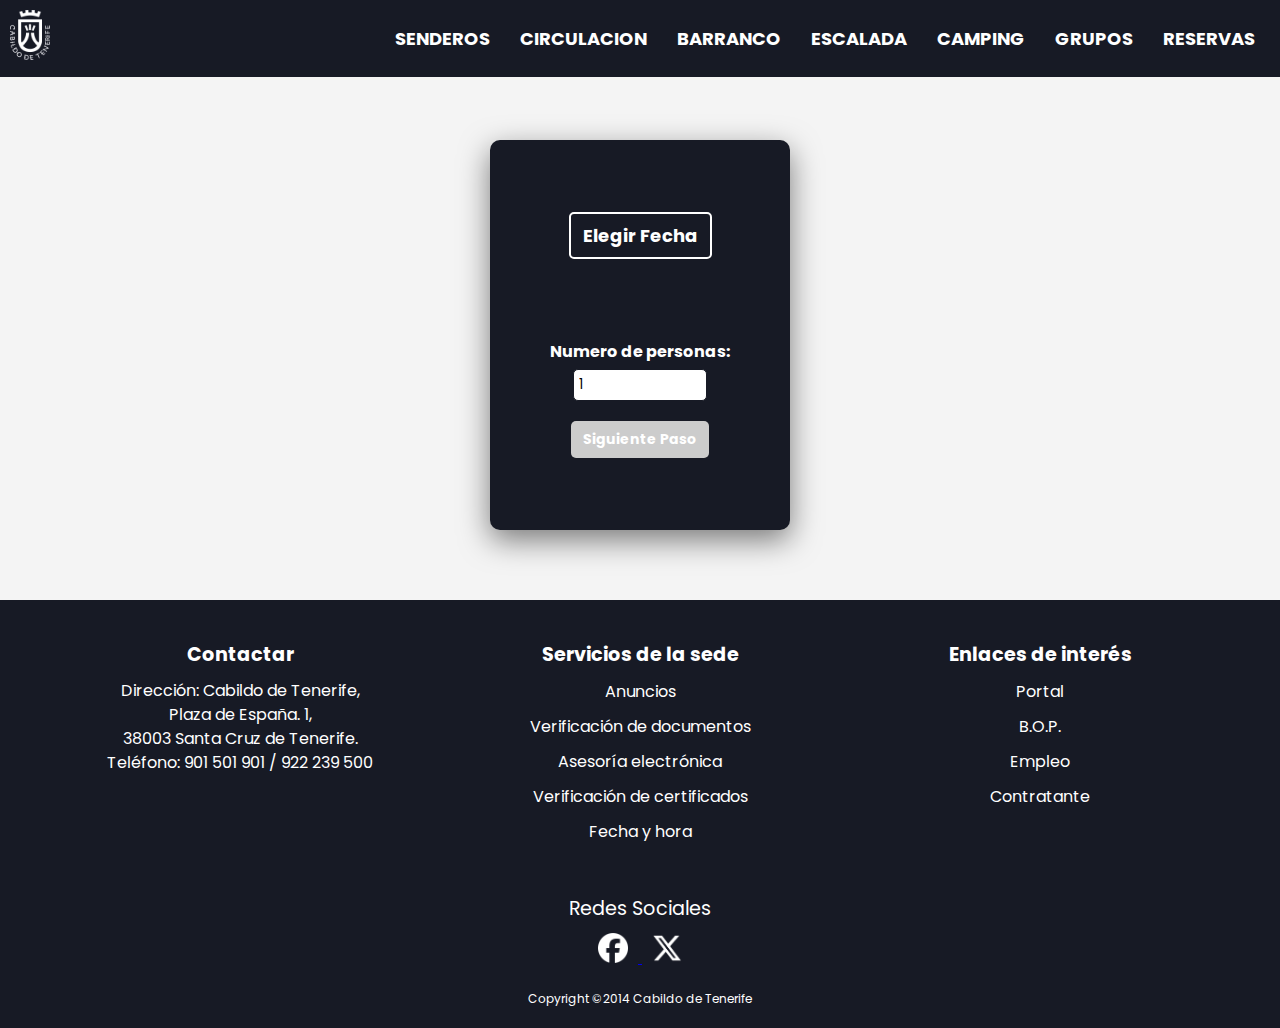
<file: index.html>
<!DOCTYPE html>
<html lang="en">
<head>
    <meta charset="UTF-8">
    <meta name="viewport" content="width=device-width, initial-scale=1.0">
    <title>Date</title>
    <link rel="stylesheet" href="styles.css">
    <link href="https://fonts.googleapis.com/css2?family=Poppins:wght@400;600;700&display=swap" rel="stylesheet">
</head>
<body>

    <nav class="navbar">
        <div class="logo">
            <a class="logolink" href="http://www.tenerife.es/" target="_blank">
                <img src="img/logo.png" alt="Logo" />
            </a>
        </div>
        <ul class="nav-links" id="nav-links">
            <li><a href="https://centralreservas.tenerife.es/?a=1" target="_blank">SENDEROS</a></li>
            <li><a href="https://centralreservas.tenerife.es/?a=2" target="_blank">CIRCULACION</a></li>
            <li><a href="https://centralreservas.tenerife.es/?a=3" target="_blank">BARRANCO</a></li>
            <li><a href="https://centralreservas.tenerife.es/?a=4" target="_blank">ESCALADA</a></li>
            <li><a href="https://centralreservas.tenerife.es/?a=5" target="_blank">CAMPING</a></li>
            <li><a href="https://centralreservas.tenerife.es/?a=8" target="_blank">GRUPOS</a></li>
            <li><a href="https://centralreservas.tenerife.es/reservas" target="_blank">RESERVAS</a></li>
        </ul>
        <div class="hamburger" id="hamburger">
            &#9776; <!-- Hamburger icon -->
        </div>
    </nav>

    <div class="box">
        <div class="container">
            <button id="open-selector">Elegir Fecha</button>
            <div id="date-selector" class="date-selector hidden"></div>
            <div id="number-input-container">
                <label for="number-of-people" class="label1">Numero de personas:</label>
                <input type="number" id="number-of-people" min=1 max=15 value="1">
                <button class="forwardbtn" id="forwardbtn" disabled>Siguiente Paso</button>
            </div>
        </div>
    </div>

    <footer>
        <div class="footer-container">
            <div class="caption">
                <h4>Contactar</h4>
                <p>
                    Dirección: Cabildo de Tenerife,<br>
                    Plaza de España. 1,<br>
                    38003 Santa Cruz de Tenerife.<br>
                    Teléfono: 901 501 901 / 922 239 500
                </p>
            </div>
            <div class="caption">
                <h4>Servicios de la sede</h4>
                <ul class="links">
                    <li><a href="#">Anuncios</a></li>
                    <li><a href="#">Verificación de documentos</a></li>
                    <li><a href="#">Asesoría electrónica</a></li>
                    <li><a href="#">Verificación de certificados</a></li>
                    <li><a href="#">Fecha y hora</a></li>
                </ul>
            </div>
            <div class="caption">
                <h4>Enlaces de interés</h4>
                <ul class="links">
                    <li><a href="https://www.tenerife.es/portalcabtfe/es/" target="_blank">Portal</a></li>
                    <li><a href="https://www.bopsantacruzdetenerife.org/" target="_blank">B.O.P.</a></li>
                    <li><a href="https://www.tenerife.es/portalcabtfe/index.php?option=com_ocmenutree&view=menuchildren&Itemid=300&lang=es" target="_blank">Empleo</a></li>
                    <li><a href="https://www.tenerife.es/portalcabtfe/index.php?option=com_ocperfilcontratante&view=licitaciones&Itemid=965&lang=es" target="_blank">Contratante</a></li>
                </ul>
            </div>
        </div>
        <div class="socials">
            <div class="socials-text">Redes Sociales</div>
            <a href="https://www.facebook.com/CabildoTenerife" target="_blank">
                <img src="img/facebook-app-round-white-icon.webp" alt="Facebook">
            </a>
            <a href="https://x.com/cabildotenerife" target="_blank">
                <img src="img/X_logo_2023_(white).png" alt="Twitter">
            </a>
        </div>
        <div class="copyright">
            Copyright ©2014 Cabildo de Tenerife
        </div>
    </footer>

    <script src="script.js"></script>
</body>
</html>
</file>
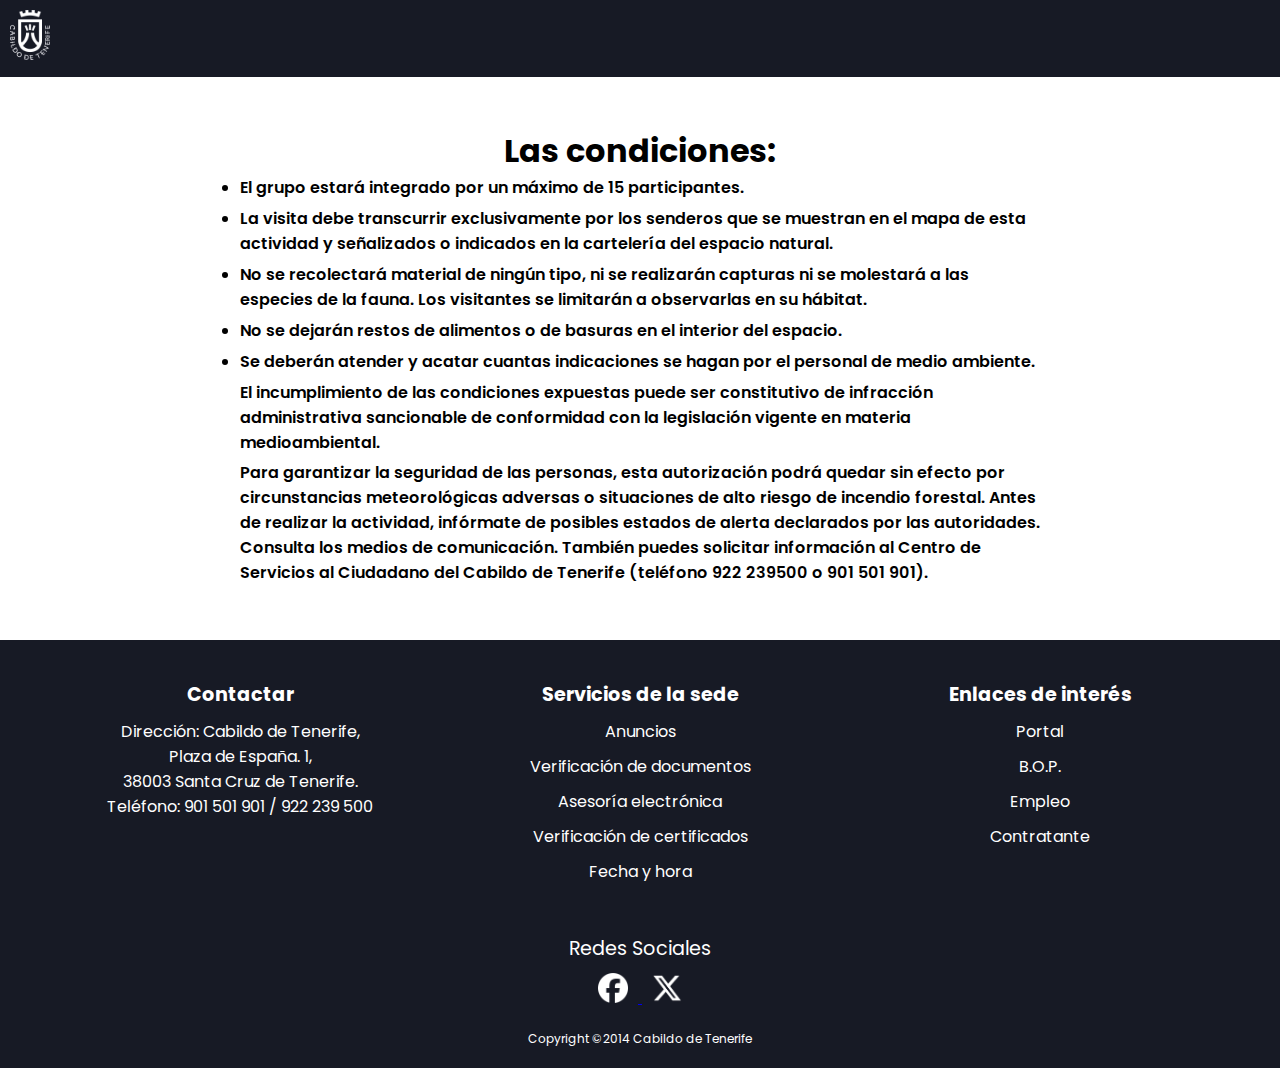
<file: condiciones.html>
<!DOCTYPE html>
<html lang="en">
<head>
    <meta charset="UTF-8">
    <meta name="viewport" content="width=device-width, initial-scale=1.0">
    <link href="https://fonts.googleapis.com/css2?family=Poppins:wght@400;600;700&display=swap" rel="stylesheet">
    <link rel="stylesheet" href="styles3.css">
    <title>Test</title>
    <meta http-equiv="X-UA-Compatible" content="ie=edge" />
</head>
<body>
    <nav class="navbar">
        <div class="logo">
            <a class="logolink" href="http://www.tenerife.es/" target="_blank">
                <img src="img/logo.png" alt="Logo" />
            </a>
        </div>
    </nav>
    <div id="box1">
        <h1 id="labelDecondiciones">Las condiciones:</h1>    
        <ul id="listDecondiciones">
            <li>El grupo estará integrado por un máximo de 15 participantes.</li>
            <li>La visita debe transcurrir exclusivamente por los senderos que se muestran en el mapa de esta actividad y señalizados o indicados en la cartelería del espacio natural.</li>
            <li>No se recolectará material de ningún tipo, ni se realizarán capturas ni se molestará a las especies de la fauna. Los visitantes se limitarán a observarlas en su hábitat.</li>
            <li>No se dejarán restos de alimentos o de basuras en el interior del espacio.</li>
            <li>Se deberán atender y acatar cuantas indicaciones se hagan por el personal de medio ambiente.</li>
        </ul>
        <p id="p1">El incumplimiento de las condiciones expuestas puede ser constitutivo de infracción administrativa sancionable de conformidad con la legislación vigente en materia medioambiental.</p>
        <p id="p2">Para garantizar la seguridad de las personas, esta autorización podrá quedar sin efecto por circunstancias meteorológicas adversas o situaciones de alto riesgo de incendio forestal. Antes de realizar la actividad, infórmate de posibles estados de alerta declarados por las autoridades. Consulta los medios de comunicación. También puedes solicitar información al Centro de Servicios al Ciudadano del Cabildo de Tenerife (teléfono 922 239500 o 901 501 901).</p>
    </div>
    

    <footer>
        <div class="footer-container">
            <div class="caption">
                <h4>Contactar</h4>
                <p>
                    Dirección: Cabildo de Tenerife,<br>
                    Plaza de España. 1,<br>
                    38003 Santa Cruz de Tenerife.<br>
                    Teléfono: 901 501 901 / 922 239 500
                </p>
            </div>
            <div class="caption">
                <h4>Servicios de la sede</h4>
                <ul class="links">
                    <li><a href="#">Anuncios</a></li>
                    <li><a href="#">Verificación de documentos</a></li>
                    <li><a href="#">Asesoría electrónica</a></li>
                    <li><a href="#">Verificación de certificados</a></li>
                    <li><a href="#">Fecha y hora</a></li>
                </ul>
            </div>
            <div class="caption">
                <h4>Enlaces de interés</h4>
                <ul class="links">
                    <li><a href="#">Portal</a></li>
                    <li><a href="#">B.O.P.</a></li>
                    <li><a href="#">Empleo</a></li>
                    <li><a href="#">Contratante</a></li>
                </ul>
            </div>
        </div>
        <div class="socials">
            <div class="socials-text">Redes Sociales</div>
            <a href="https://www.facebook.com" target="_blank">
                <img src="img/facebook-app-round-white-icon.webp" alt="Facebook">
            </a>
            <a href="https://www.x.com" target="_blank">
                <img src="img/X_logo_2023_(white).png" alt="Twitter">
            </a>
        </div>

        <div class="copyright">
            Copyright ©2014 Cabildo de Tenerife
        </div>
    </footer>

    <script src="script.js"></script>
</body>
</html>
</file>
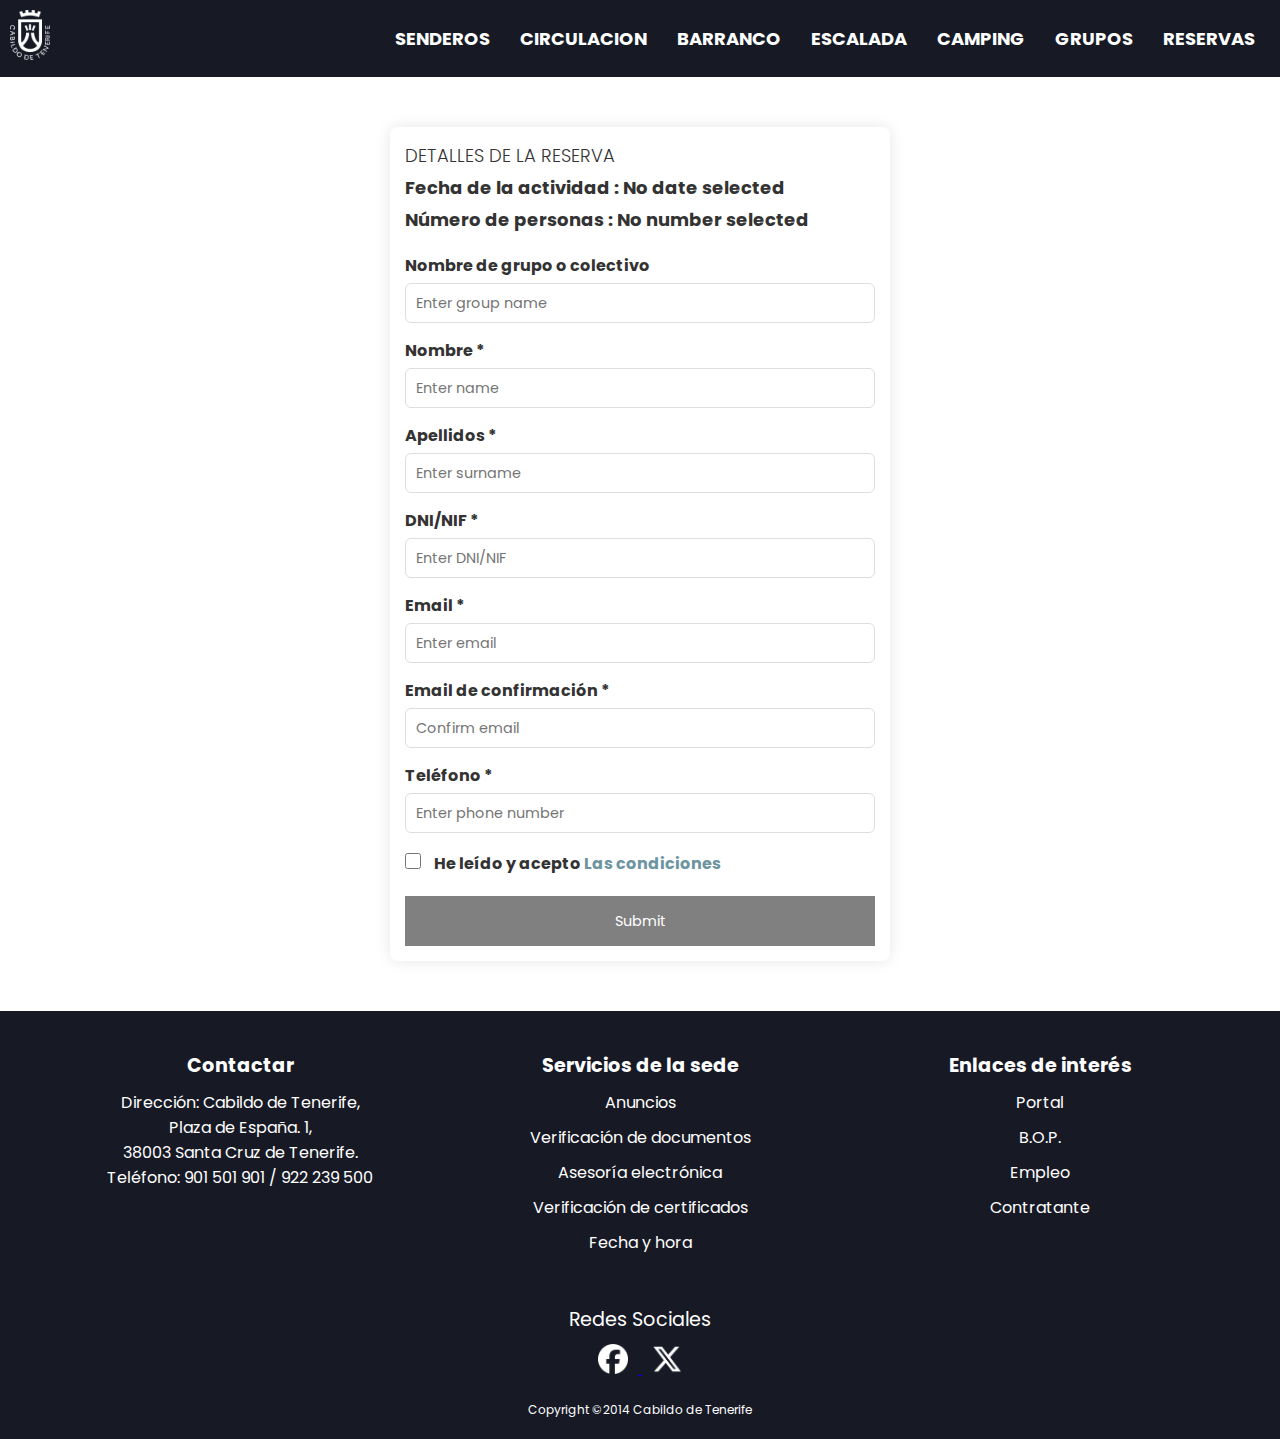
<file: registration.html>
<!DOCTYPE html>
<html lang="en">
<head>
    <meta charset="UTF-8">
    <meta name="viewport" content="width=device-width, initial-scale=1.0">
    <link href="https://fonts.googleapis.com/css2?family=Poppins:wght@400;600;700&display=swap" rel="stylesheet">
    <link rel="stylesheet" href="styles2.css">
    <title>Test</title>
    <meta http-equiv="X-UA-Compatible" content="ie=edge" />
</head>
<body>
    <nav class="navbar">
        <div class="logo">
            <a class="logolink" href="http://www.tenerife.es/" target="_blank">
                <img src="img/logo.png" alt="Logo" />
            </a>
        </div>
        <ul class="nav-links" id="nav-links">
            <li><a href="https://centralreservas.tenerife.es/?a=1" target="_blank">SENDEROS</a></li>
            <li><a href="https://centralreservas.tenerife.es/?a=2" target="_blank">CIRCULACION</a></li>
            <li><a href="https://centralreservas.tenerife.es/?a=3" target="_blank">BARRANCO</a></li>
            <li><a href="https://centralreservas.tenerife.es/?a=4" target="_blank">ESCALADA</a></li>
            <li><a href="https://centralreservas.tenerife.es/?a=5" target="_blank">CAMPING</a></li>
            <li><a href="https://centralreservas.tenerife.es/?a=8" target="_blank">GRUPOS</a></li>
            <li><a href="https://centralreservas.tenerife.es/reservas" target="_blank">RESERVAS</a></li>
        </ul>
        <div class="hamburger" id="hamburger">
            &#9776; <!-- Hamburger icon -->
        </div>
    </nav>

    <section class="container">
        <div class="details">
            <label class="label1">DETALLES DE LA RESERVA</label>
            <label>Fecha de la actividad :</label>
            <label>Número de personas :</label>
        </div>
        
        
        <form action="#" class="form">
            <div class="input-box">
                <label>Nombre de grupo o colectivo</label>
                <input type="text" placeholder="Enter group name" />
            </div>

            <div class="input-box">
                <label>Nombre *</label>
                <input type="text" placeholder="Enter name" />
            </div>

            <div class="input-box">
                <label>Apellidos *</label>
                <input type="text" placeholder="Enter surname" />
            </div>

            <div class="input-box">
                <label>DNI/NIF *</label>
                <input type="text" placeholder="Enter DNI/NIF" />
            </div>

            <div class="input-box">
                <label>Email *</label>
                <input type="text" placeholder="Enter email" />
            </div>

            <div class="input-box">
                <label>Email de confirmación *</label>
                <input type="text" placeholder="Confirm email" />
            </div>

            <div class="input-box">
                <label>Teléfono *</label>
                <input type="tel" placeholder="Enter phone number" />
            </div>

            <div class="input-box">
                <input type="checkbox" id="accept-conditions" />
                <label for="accept-conditions">He leído y acepto <a target="_blank" class="linkc" href="condiciones.html">Las condiciones</a></label>
            </div>

            <button>Submit</button>
        </form>
    </section>

    <footer>
        <div class="footer-container">
            <div class="caption">
                <h4>Contactar</h4>
                <p>
                    Dirección: Cabildo de Tenerife,<br>
                    Plaza de España. 1,<br>
                    38003 Santa Cruz de Tenerife.<br>
                    Teléfono: 901 501 901 / 922 239 500
                </p>
            </div>
            <div class="caption">
                <h4>Servicios de la sede</h4>
                <ul class="links">
                    <li><a href="#">Anuncios</a></li>
                    <li><a href="#">Verificación de documentos</a></li>
                    <li><a href="#">Asesoría electrónica</a></li>
                    <li><a href="#">Verificación de certificados</a></li>
                    <li><a href="#">Fecha y hora</a></li>
                </ul>
            </div>
            <div class="caption">
                <h4>Enlaces de interés</h4>
                <ul class="links">
                    <li><a href="https://www.tenerife.es/portalcabtfe/es/" target="_blank">Portal</a></li>
                    <li><a href="https://www.bopsantacruzdetenerife.org/" target="_blank">B.O.P.</a></li>
                    <li><a href="https://www.tenerife.es/portalcabtfe/index.php?option=com_ocmenutree&view=menuchildren&Itemid=300&lang=es" target="_blank">Empleo</a></li>
                    <li><a href="https://www.tenerife.es/portalcabtfe/index.php?option=com_ocperfilcontratante&view=licitaciones&Itemid=965&lang=es" target="_blank">Contratante</a></li>
                </ul>
            </div>
        </div>
        <div class="socials">
            <div class="socials-text">Redes Sociales</div>
            <a href="https://www.facebook.com/CabildoTenerife" target="_blank">
                <img src="img/facebook-app-round-white-icon.webp" alt="Facebook">
            </a>
            <a href="https://x.com/cabildotenerife" target="_blank">
                <img src="img/X_logo_2023_(white).png" alt="Twitter">
            </a>
        </div>

        <div class="copyright">
            Copyright ©2014 Cabildo de Tenerife
        </div>
    </footer>

    <script src="main2.js"></script>
</body>
</html>
</file>
<file: styles.css>
/* Global Styles */
* {
    margin: 0;
    padding: 0;
    box-sizing: border-box;
    font-family: "Poppins", sans-serif;
}

body {
    min-height: 100vh;
    display: flex;
    flex-direction: column;
    justify-content: flex-start; /* Start from the top */
    align-items: center; /* Center items horizontally */
    color: white; /* Default text color */
    background-color: #f0f0f0; /* Background for body */
    margin: 0; /* Remove default margin */
}

/* Navbar Styles */
.navbar {
    display: flex;
    justify-content: space-between;
    align-items: center;
    padding: 10px;
    background-color: #171A25;
    position: absolute; /* Fix navbar to the top */
    top: 0;
    left: 0;
    right: 0;
    z-index: 10; /* Higher z-index to overlay other elements */
}

.logo img {
    height: 50px; /* Logo height */
    width: auto; /* Maintain aspect ratio */
}

.nav-links {
    display: flex;
    list-style-type: none;
    margin: 0;
}

.nav-links li {
    margin: 0 15px; /* Space between items */
}

.nav-links a {
    color: white;
    text-decoration: none;
    font-weight: 700; /* Bold text */
    font-size: 18px;
    transition: opacity 0.3s;
    text-transform: uppercase;
}

.nav-links a:hover {
    opacity: 0.7; /* Adjust opacity on hover */
}

.hamburger {
    display: none; /* Hide hamburger by default */
    font-size: 24px;
    color: white;
    cursor: pointer;
}

/* Responsive Styles for Navbar */
@media (max-width: 911px) {
    .nav-links {
        flex-direction: column;
        position: absolute;
        top: 60px; /* Space for navbar height */
        right: 0;
        background-color: #171A25;
        width: 100%;
        max-height: 0; /* Initially hidden */
        overflow: hidden;
        transition: max-height 0.5s ease-in-out;
        z-index: 5; /* Ensure it overlays registration */
    }

    .nav-links.active {
        max-height: 300px; /* Adjust as needed */
    }

    .hamburger {
        display: block; /* Show hamburger on smaller screens */
    }

    .logo img {
        height: 40px; /* Smaller logo for mobile */
    }
}

/* Box Styles */
.box {
    background-color: #171A25; /* Background color for the box */
    border-radius: 10px; /* Rounded corners */
    box-shadow: 0 10px 30px rgba(0, 0, 0, 0.5);
    padding: 20px; /* Padding inside the box */
    max-width: 300px; /* Limit max width of the box */
    width: 100%;
    height: 65vh; /* 65% of the viewport height */
    max-height: 390px;
    margin-top: 80px; /* Space below the navbar */
    display: flex; /* Use flexbox */
    flex-direction: column; /* Column layout */
    align-items: center; /* Center contents */
    justify-content: center; /* Center contents vertically */
    margin-top: 140px; /* New value */

}

.container {
    text-align: center;
    position: relative;
    display: flex;
    flex-direction: column;
    align-items: center;
}

button {
    padding: 8px 12px; /* Smaller padding */
    font-size: 14px; /* Smaller font size */
    color: white;
    background-color: #171A25;
    font-weight: 700;
    border: none;
    border-radius: 5px;
    cursor: pointer;
    transition: background-color 0.3s;
    margin-bottom: 0; /* Remove margin to eliminate spacing */
}

button:hover {
    opacity: 0.8;
}

.date-selector {
    display: flex;
    flex-direction: column;
    position: absolute;
    top: 48px; /* Adjust to match the height of the button */
    left: 50%;
    transform: translateX(-50%);
    border-radius: 5px;
    background-color: #171A25;
    font-weight: 700;
    color: white;
    box-shadow: 0 4px 20px rgba(0, 0, 0, 0.2);
    z-index: 10;
    padding: 5px; /* Smaller padding */
    width: 70%; /* More narrow width */
    max-width: 200px; /* Reduced max width */
    max-height: 200px; /* Set max height for scrolling */
    overflow-y: auto; /* Enable vertical scrolling */
}

.date-selector.hidden {
    display: none;
}

.date {
    padding: 8px; /* Smaller padding */
    margin: 0; /* Removed margin */
    border-radius: 5px;
    cursor: pointer;
    transition: background-color 0.3s, transform 0.2s;
}

.date:hover {
    opacity: 0.7;
    transform: scale(1.05);
}

.selected {
    background-color: #007bff;
    color: white;
}

#number-input-container {
    margin-top: 80px; /* Space between dropdown and input */
    text-align: center; /* Center align the label and input */
    display: block; /* Always displayed */
}

label {
    font-weight: 700; /* Make label bold */
    color: #171A25;
    margin-bottom: 5px; /* Space between label and input */
    display: block; /* Ensure the label is on its own line */
}

input[type="number"] {
    width: 60%; /* Responsive width */
    max-width: 150px; /* Limit max width */
    padding: 5px; /* Padding for input */
    border: 1px solid #171A25; /* Border style */
    border-radius: 5px; /* Rounded corners */
}

.forwardbtn {
    margin-top: 20px;
    background-color: #cccccc; /* Disabled button color */
    cursor: not-allowed;
}

.forwardbtn:not(:disabled) {
    background-color: #007bff; /* Enabled button color */
    cursor: pointer;
}

.label1 {
    color: white;
}

#open-selector {
    font-size: 18px;
    border: white solid 2px;
}



/* FOOTER */

body {
    font-family: 'Poppins', sans-serif;
    margin: 0;
    padding: 0;
    background-color: #f4f4f4; /* Optional background for contrast */
}

footer {
    margin-top: 70px;
    background-color: #171A25;
    color: white;
    display: flex;
    flex-direction: column;
    align-items: center; /* Center items horizontally */
    padding: 20px; /* Adjusted padding */
    text-align: center; /* Center all text */
    width: 100%; /* Ensure footer is full width */
    position: relative; /* Ensures it sits below content */
    left: 0; /* Align to the left edge */
    right: 0; /* Align to the right edge */
}

.footer-container {
    display: flex;
    justify-content: space-between;
    width: 100%; /* Ensure full width for the container */
    max-width: 1200px; /* Limit max width of the inner content */
    flex-wrap: wrap;
}


.caption {
    margin: 20px;
    text-align: center; /* Center text within captions */
    flex: 1; /* Allow flexible growth */
}

.caption h4 {
    margin-bottom: 10px; /* Space below the heading */
    font-weight: 700; /* Bold for headings */
    font-size: 1.2em; /* Larger heading */
}

.caption p {
    margin: 0; /* Remove default margin */
    line-height: 1.5; /* Maintain line spacing */
    font-size: 16px; /* Set font size to 16px */
}

.caption p br {
    content: ""; /* Make <br> act like a block */
    margin-bottom: 10px; /* Add margin below each line */
    display: block; /* Ensure <br> behaves as a block element */
}

.links {
    list-style-type: none;
    padding: 0;
}

.links li {
    margin: 10px 0; /* Keep existing spacing for links */
}

.links a {
    color: white;
    text-decoration: none; /* Remove underline */
    transition: color 0.3s ease; /* Smooth color transition */
}

.links a:hover {
    color: #ff4081; /* Change color on hover */
}

.socials {
    margin-top: 20px;
    text-align: center; /* Center the text */
}

.socials-text {
    font-size: 1.2em; /* Size for the text */
    margin-bottom: 10px; /* Space between text and icons */
}

.socials img {
    width: 30px;
    height: 30px;
    margin: 0 10px;
    transition: transform 0.3s ease; /* Smooth transform on hover */
}

.socials img:hover {
    transform: scale(1.1); /* Slightly enlarge icons on hover */
}

.copyright {
    font-size: 12px; /* Smaller font size for desktop */
    margin-top: 20px; /* Space above the copyright text */
    text-align: center; /* Center the text */
    color: white; /* Match the footer text color */
}

/* Adjust font size for tablets */
@media (min-width: 600px) and (max-width: 900px) {
    footer {
        font-size: 1em; /* Adjust base font size for tablets */
    }

    .caption h4 {
        font-size: 1.3em; /* Slightly smaller heading size */
    }

    .caption p {
        font-size: 15px; /* Slightly smaller paragraph size */
    }

    .copyright {
        font-size: 13px; /* Adjust copyright size */
    }
}

@media (max-width: 600px) {
    .footer-container {
        flex-direction: column;
        align-items: center;
    }
    
    .caption {
        margin: 10px; /* Reduce margin on mobile */
    }
}
</file>
<file: styles3.css>
/* Global Styles */
* {
    margin: 0;
    padding: 0;
    box-sizing: border-box;
    font-family: "Poppins", sans-serif;
}

body {
    min-height: 100vh;
    display: flex;
    flex-direction: column;
    color: white; /* Default text color */
}

/* Navbar Styles */
.navbar {
    display: flex;
    justify-content: space-between;
    align-items: center;
    padding: 10px;
    background-color: #171A25;
    position: relative; /* Ensure it can overlap */
    z-index: 10; /* Higher z-index to overlay registration */
}

.logo img {
    height: 50px; /* Logo height */
    width: auto; /* Maintain aspect ratio */
}

.nav-links {
    display: flex;
    list-style-type: none;
    margin: 0;
}

.nav-links li {
    margin: 0 15px; /* Space between items */
}

.nav-links a {
    color: white;
    text-decoration: none;
    font-weight: 700; /* Bold text */
    font-size: 18px;
    transition: opacity 0.3s;
    text-transform: uppercase;
}

.nav-links a:hover {
    opacity: 0.7; /* Adjust opacity on hover */
}

/* Responsive Styles for Navbar */
@media (max-width: 911px) {
    .nav-links {
        flex-direction: column;
        position: absolute;
        top: 50px;
        right: 0;
        background-color: #171A25;
        width: 100%;
        max-height: 0; /* Initially hidden */
        overflow: hidden;
        transition: max-height 0.5s ease-in-out;
        z-index: 5; /* Ensure it overlays registration */
    }

    .nav-links.active {
        max-height: 300px; /* Adjust as needed */
    }

    .hamburger {
        display: block; /* Show hamburger on smaller screens */
    }

    .logo img {
        height: 40px; /* Smaller logo for mobile */
    }
}

/* Footer Styles */
footer {
    background-color: #171A25;
    color: white;
    display: flex;
    flex-direction: column;
    align-items: center;
    padding: 20px;
    text-align: center;
    margin-top: auto; /* Push footer to the bottom */
}

.footer-container {
    display: flex;
    justify-content: space-between;
    width: 100%;
    max-width: 1200px;
    flex-wrap: wrap;
}

.caption {
    margin: 20px;
    flex: 1;
}

.caption h4 {
    margin-bottom: 10px;
    font-weight: 700;
    font-size: 1.2em;
}

.links {
    list-style-type: none;
    padding: 0;
}

.links li {
    margin: 10px 0;
}

.links a {
    color: white;
    text-decoration: none;
    transition: color 0.3s ease;
}

.links a:hover {
    color: #ff4081; /* Change color on hover */
}

.socials {
    margin-top: 20px;
    text-align: center;
}

.socials-text {
    font-size: 1.2em;
    margin-bottom: 10px;
}

.socials img {
    width: 30px;
    height: 30px;
    margin: 0 10px;
    transition: transform 0.3s ease;
}

.socials img:hover {
    transform: scale(1.1);
}

.copyright {
    font-size: 12px;
    margin-top: 20px;
    color: white;
}

/* Responsive Styles */
@media (min-width: 600px) and (max-width: 900px) {
    footer {
        font-size: 1em;
    }

    .caption h4 {
        font-size: 1.3em;
    }

    .caption p {
        font-size: 15px;
    }

    .copyright {
        font-size: 13px;
    }
}

@media (max-width: 600px) {
    .footer-container {
        flex-direction: column;
        align-items: center;
    }

    .caption {
        margin: 10px;
    }
}

/* Box Styles */
#box1 {
    margin: 0 auto; /* Center box */
    background-color: white;
    margin-top: 50px;
    margin-bottom: 50px;
    width: 90%; /* Adjust width for smaller screens */
    max-width: 800px; /* Max width for larger screens */
    font-weight: 600;
}

#labelDecondiciones {
    font-weight: bold;
    text-align: center;
    color: black;
}

#listDecondiciones {
    text-align: left;
    color: black;
}

#p1, #p2 {
    color: black;
    margin: 5px 0; /* Uniform margin */
    text-align: left;
}

li {
    margin-bottom: 6px;
}

/* Additional Responsive Styles */
@media (max-width: 480px) {
    .nav-links {
        padding: 10px; /* Add padding for mobile */
    }

    .nav-links a {
        font-size: 16px; /* Adjust font size for mobile */
    }

    #box1 {
        width: 95%; /* Make box wider for very small screens */
    }

    .footer-container {
        flex-direction: column;
        align-items: center;
        padding: 10px;
    }
}
</file>
<file: styles2.css>
/* Global Styles */
* {
    margin: 0;
    padding: 0;
    box-sizing: border-box;
    font-family: "Poppins", sans-serif;
}

body {
    min-height: 100vh;
    display: flex;
    flex-direction: column;
    color: white; /* Default text color */
}

/* Navbar Styles */
.navbar {
    display: flex;
    justify-content: space-between;
    align-items: center;
    padding: 10px;
    background-color: #171A25;
    position: relative; /* Ensure it can overlap */
    z-index: 10; /* Higher z-index to overlay registration */
}

.logo img {
    height: 50px; /* Logo height */
    width: auto; /* Maintain aspect ratio */
}

.nav-links {
    display: flex;
    list-style-type: none;
    margin: 0;
}

.nav-links li {
    margin: 0 15px; /* Space between items */
}

.nav-links a {
    color: white;
    text-decoration: none;
    font-weight: 700; /* Bold text */
    font-size: 18px;
    transition: opacity 0.3s;
    text-transform: uppercase;
}

.nav-links a:hover {
    opacity: 0.7; /* Adjust opacity on hover */
}

.hamburger {
    display: none; /* Hide hamburger by default */
    font-size: 24px;
    color: white;
    cursor: pointer;
}

/* Responsive Styles for Navbar */
@media (max-width: 911px) {
    .navbar {
        background-color: #171A25; /* Gray background for mobile */
    }

    .nav-links {
        flex-direction: column;
        position: absolute;
        top: 50px;
        right: 0;
        background-color: #171A25;
        width: 100%;
        max-height: 0; /* Initially hidden */
        overflow: hidden;
        transition: max-height 0.5s ease-in-out;
        z-index: 5; /* Ensure it overlays registration */
    }

    .nav-links.active {
        max-height: 300px; /* Adjust as needed */
    }

    .hamburger {
        display: block; /* Show hamburger on smaller screens */
    }

    .logo img {
        height: 40px; /* Smaller logo for mobile */
    }
}

/* Form Styles */
.container {
    position: relative;
    max-width: 500px; /* Reduced max-width */
    width: 100%;
    background: #fff;
    padding: 15px; /* Reduced padding */
    border-radius: 8px;
    box-shadow: 0 0 15px rgba(0, 0, 0, 0.1);
    margin: 50px auto 50px auto; /* Increased top margin */
}

.container header {
    font-size: 1.5rem;
    background-color: #171A25;
    font-weight: 500;
    text-align: center;
}

.form {
    margin-top: 20px; /* Reduced margin */
    font-weight: 700;
}

.input-box {
    width: 100%;
    margin-top: 15px; /* Reduced margin */
}

.input-box label {
    color: #333;
}

.input-box input {
    height: 40px; /* Reduced height */
    width: 100%;
    outline: none;
    font-size: 0.9rem; /* Slightly smaller font size */
    color: #707070;
    margin-top: 5px; /* Reduced margin */
    border: 1px solid #ddd;
    border-radius: 6px;
    padding: 0 10px; /* Reduced padding */
}

.input-box input:focus {
    box-shadow: 0 1px 0 rgba(0, 0, 0, 0.1);
}

.form button {
    height: 50px; /* Reduced height */
    width: 100%;
    color: #fff;
    font-size: 0.9rem; /* Slightly smaller font size */
    font-weight: 400;
    margin-top: 20px; /* Reduced margin */
    border: none;
    cursor: pointer;
    transition: background-color 0.4s ease;
    background: rgb(43, 0, 255);
}

.form button:hover {
    background: rgb(88, 56, 250);
}

/* Checkbox styling */
.input-box input[type="checkbox"] {
    width: 16px;
    height: 16px;
    margin-right: 10px;
    accent-color: rgb(130, 106, 251);
}

/* Footer Styles */
footer {
    background-color: #171A25;
    color: white;
    display: flex;
    flex-direction: column;
    align-items: center;
    padding: 20px;
    text-align: center;
    margin-top: auto; /* Push footer to the bottom */
}

.footer-container {
    display: flex;
    justify-content: space-between;
    width: 100%;
    max-width: 1200px;
    flex-wrap: wrap;
}

.caption {
    margin: 20px;
    flex: 1;
}

.caption h4 {
    margin-bottom: 10px;
    font-weight: 700;
    font-size: 1.2em;
}

.links {
    list-style-type: none;
    padding: 0;
}

.links li {
    margin: 10px 0;
}

.links a {
    color: white;
    text-decoration: none;
    transition: color 0.3s ease;
}

.links a:hover {
    color: #ff4081; /* Change color on hover */
}

.socials {
    margin-top: 20px;
    text-align: center;
}

.socials-text {
    font-size: 1.2em;
    margin-bottom: 10px;
}

.socials img {
    width: 30px;
    height: 30px;
    margin: 0 10px;
    transition: transform 0.3s ease;
}

.socials img:hover {
    transform: scale(1.1);
}

.copyright {
    font-size: 12px;
    margin-top: 20px;
    color: white;
}

/* Responsive Styles */
@media (min-width: 600px) and (max-width: 900px) {
    footer {
        font-size: 1em;
    }

    .caption h4 {
        font-size: 1.3em;
    }

    .caption p {
        font-size: 15px;
    }

    .copyright {
        font-size: 13px;
    }
}

@media (max-width: 600px) {
    .footer-container {
        flex-direction: column;
        align-items: center;
    }

    .caption {
        margin: 10px;
    }
}


.details {
    margin-bottom: 15px; /* Space between details label and form */
}

.details label {
    font-size: 18px; /* Make it more visible */
    color: #333; /* Adjust color as needed */
    font-weight: 300; /* Default font weight */
    display: block; /* Make sure all labels occupy space */
    margin-bottom: 5px; /* Space between labels */
}

.label1 {
    font-weight: 700; /* Bold font weight for main label */
}

.details label:nth-of-type(2),
.details label:nth-of-type(3) {
    font-weight: 700; /* Bold font weight for date and number */
}

@media (max-width: 600px) {
    /* These styles are already applied by default */
}

@media (max-width: 380px) {
    .details label:nth-of-type(2) {
        margin-top: 10px; /* Space above the date label */
    }
}

.linkc {
    color: rgb(108, 148, 161);
    transition: 0.3s ease;
    text-decoration: none;
}

.linkc:hover {
    color: rgb(84, 166, 194);
    opacity: 0.7;
}
</file>
